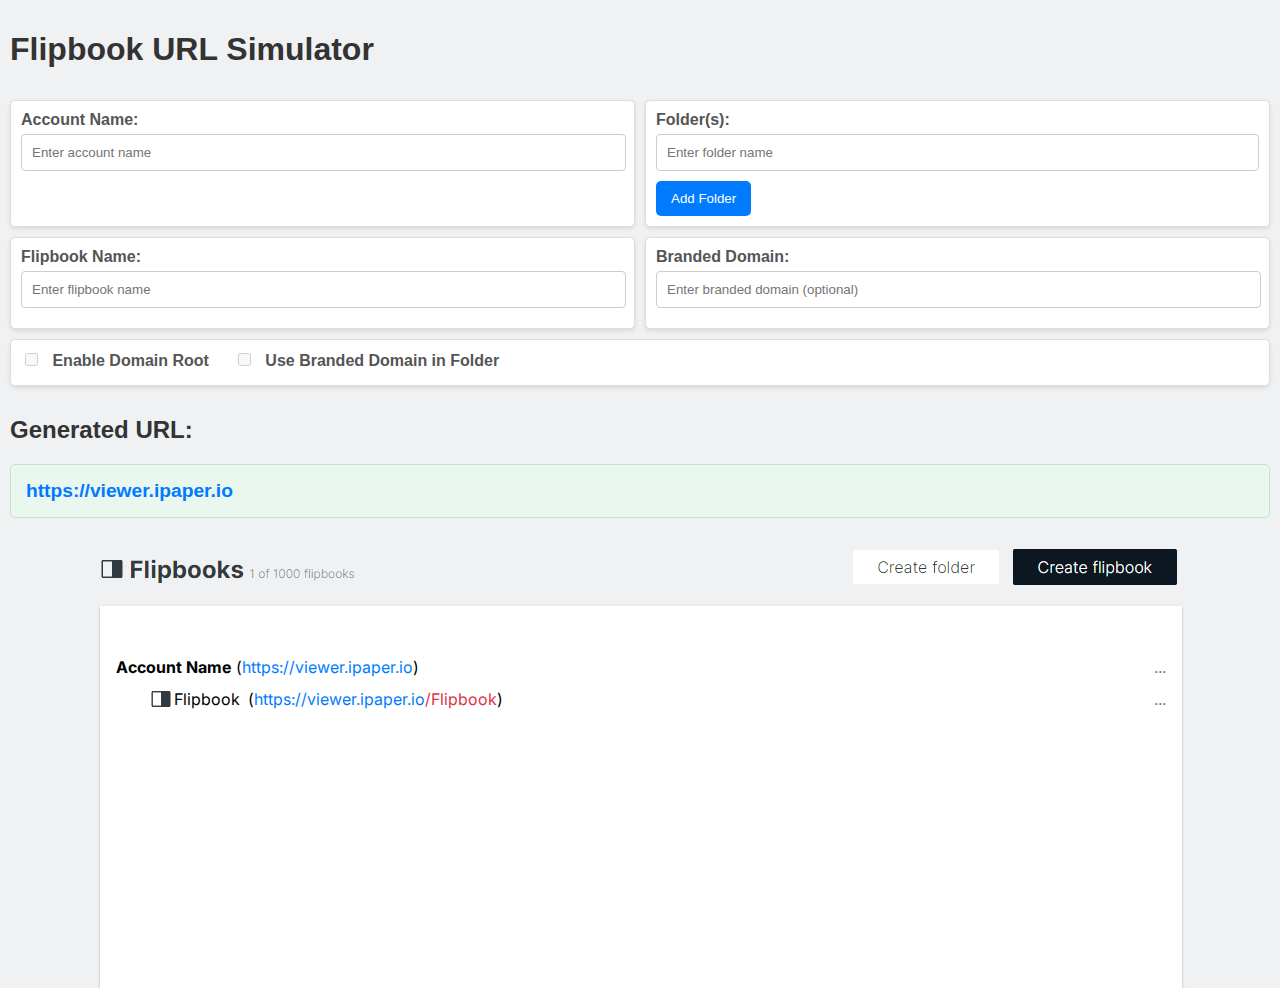
<file: index.html>
<!DOCTYPE html>
<html lang="en">
  <head>
    <meta charset="UTF-8" />
    <meta name="viewport" content="width=device-width, initial-scale=1.0" />
    <title>Flipbook URL Simulator</title>
    <link rel="preconnect" href="https://fonts.googleapis.com" />
    <link rel="preconnect" href="https://fonts.gstatic.com" crossorigin />
    <link
      href="https://fonts.googleapis.com/css2?family=Inter:ital,opsz,wght@0,14..32,100..900;1,14..32,100..900&display=swap"
      rel="stylesheet"
    />
    <link rel="stylesheet" href="style.css" />
  </head>
  <body>
    <div class="main-container">
      <div id="inputs">
        <h1 id="title">Flipbook URL Simulator</h1>
        <div id="group-1" class="input-group">
          <label for="accountName">Account Name:</label>
          <input
            type="text"
            id="accountName"
            placeholder="Enter account name"
          />
        </div>

        <div id="group-2" class="input-group folders">
          <label for="folderName">Folder(s):</label>
          <div id="folderContainer">
            <input
              type="text"
              class="folderName"
              placeholder="Enter folder name"
            />
          </div>
          <button onclick="addFolder()">Add Folder</button>
        </div>

        <div id="group-3" class="input-group">
          <label for="flipbookName">Flipbook Name:</label>
          <input
            type="text"
            id="flipbookName"
            placeholder="Enter flipbook name"
          />
        </div>

        <div id="group-4" class="input-group">
          <label for="brandedDomain">Branded Domain:</label>
          <input
            type="text"
            id="brandedDomain"
            placeholder="Enter branded domain (optional)"
          />
        </div>

        <div id="group-5" class="input-group" style="display: flex">
          <label style="margin-right: 25px">
            <input type="checkbox" id="domainRoot" />
            Enable Domain Root
          </label>
          <label>
            <input type="checkbox" id="BdInFolder" />
            Use Branded Domain in Folder
          </label>
        </div>

        <div id="group-6">
          <h2>Generated URL:</h2>
          <p id="generatedUrl">
            <span class="main-domain">https://viewer.ipaper.io</span
            >/account-name/folder/flipbook
          </p>
        </div>
      </div>
      <div id="admin">
        <div id="adminContainer">
          <div class="titles">
            <img src="media/flipbooks.png" alt="Flipbook-title" />
            <img src="media/buttons.png" alt="buttons" />
          </div>
          <div class="adminFolder">
            <!-- Updated admin section with IDs and placeholders -->
            <div id="accountName" class="title">
              <p id="accountTitle">Account Name</p>
              <p style="margin-left: 5px" id="accountURL">(<span class="blue-text base-url-text">https://viewer.ipaper.io</span><span class="orange-text acc-url-text"></span>)</p>
              <p class="dots">...</p>
            </div>
            <!-- Placeholder for folders -->
            <div class="foldersContainer">
              <!-- Folder structure will be dynamically added here -->
            </div>
            <!-- Flipbook name placeholder -->
            <div class="line">
              <div class="level level-0" id="flipbook-level">
                <img
                  id="flipbook-icon"
                  src="media/flipbook-icon.png"
                  alt="Flipbook-icon"
                />
                <p class="leveltext">Flipbook</p>
                <p id="FlipbookURL">
                  (<span class="blue-text base-url-text">https://viewer.ipaper.io</span><span class="orange-text acc-url-text"></span><span id="folder-in-flipbook" class="green-text"></span><span id="flipbook-url-extension" class="red-text">/Flipbook</span>)
                </p>
                
              </div>
              <p class="dots">...</p>
            </div>
          </div>
        </div>
      </div>
    </div>
    <script src="script.js" defer></script>
  </body>
</html>
</file>
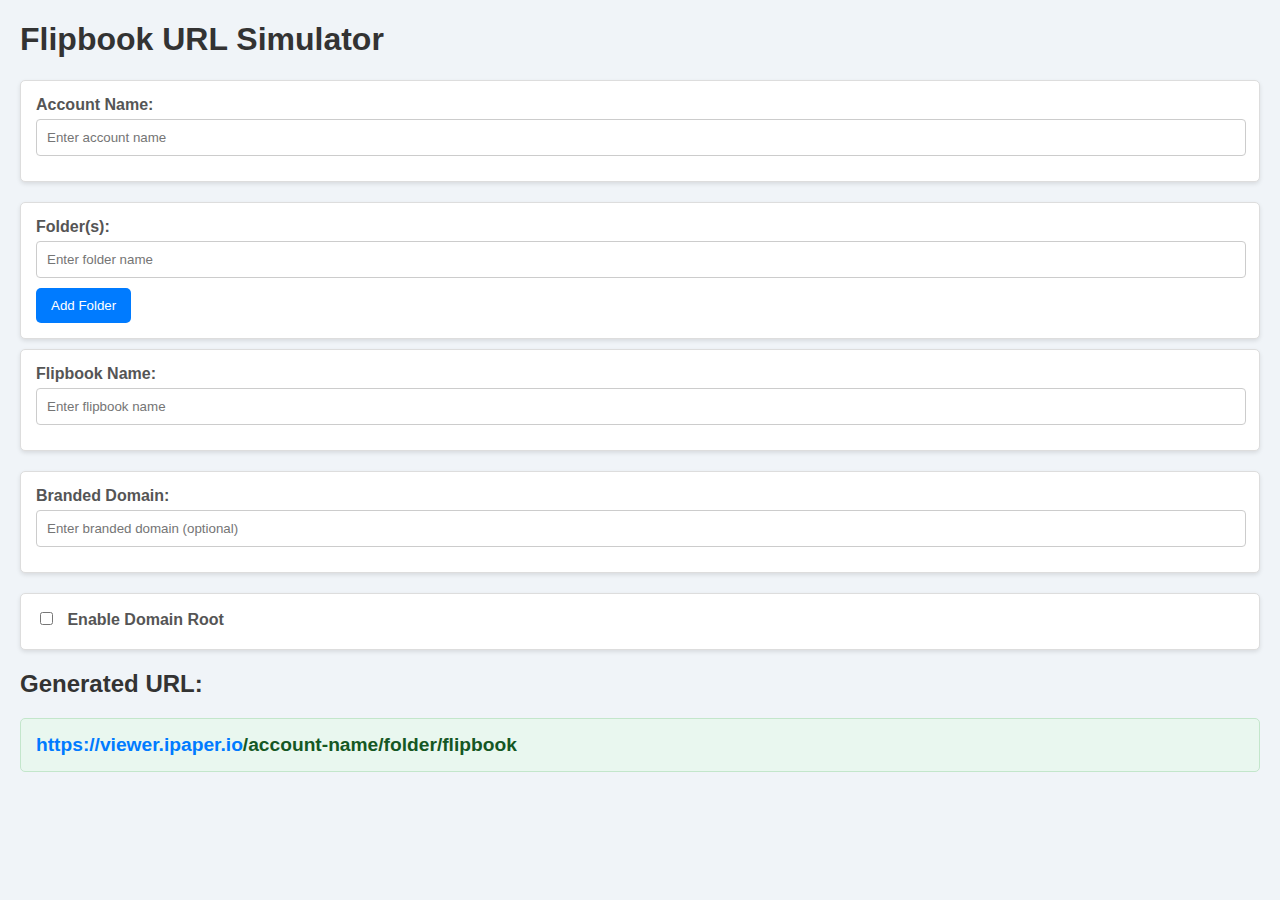
<file: index copy.html>
<!DOCTYPE html>
<html lang="en">
<head>
    <meta charset="UTF-8">
    <meta name="viewport" content="width=device-width, initial-scale=1.0">
    <title>Flipbook URL Simulator</title>
    <style>
        body {
            font-family: Arial, sans-serif;
            margin: 20px;
            background-color: #f0f4f8;
        }

        h1, h2 {
            color: #333;
        }

        .input-group {
            margin-bottom: 20px;
            padding: 15px;
            background-color: #fff;
            border: 1px solid #ddd;
            border-radius: 5px;
            box-shadow: 0 2px 4px rgba(0, 0, 0, 0.1);
        }

        label {
            display: block;
            font-weight: bold;
            margin-bottom: 5px;
            color: #555;
        }

        input[type="text"] {
            width: calc(100% - 20px);
            padding: 10px;
            margin-bottom: 10px;
            border: 1px solid #ccc;
            border-radius: 4px;
        }

        input[type="checkbox"] {
            margin-right: 10px;
        }

        button {
            padding: 10px 15px;
            background-color: #007bff;
            color: #fff;
            border: none;
            border-radius: 5px;
            cursor: pointer;
        }

        button:hover {
            background-color: #0056b3;
        }

        #generatedUrl {
            padding: 15px;
            background-color: #e9f7ef;
            border: 1px solid #c3e6cb;
            color: #155724;
            border-radius: 5px;
            font-size: 1.2em;
            font-weight: bold;
            margin-top: 20px;
            word-wrap: break-word;
        }

        .main-domain {
            color: #007bff;
        }

        .account-name {
            color: #ff8c00;
        }

        .folder-path {
            color: #28a745;
        }

        .flipbook-name {
            color: #dc3545;
        }

        .folders {
            margin-bottom: 10px;
        }

        #folderContainer {
            display: flex;
            flex-direction: column;
        }

        .folderName {
            margin-bottom: 5px;
        }
    </style>
</head>
<body>
    <h1>Flipbook URL Simulator</h1>

    <div class="input-group">
        <label for="accountName">Account Name:</label>
        <input type="text" id="accountName" placeholder="Enter account name">
    </div>

    <div class="input-group folders">
        <label for="folderName">Folder(s):</label>
        <div id="folderContainer">
            <input type="text" class="folderName" placeholder="Enter folder name">
        </div>
        <button onclick="addFolder()">Add Folder</button>
    </div>

    <div class="input-group">
        <label for="flipbookName">Flipbook Name:</label>
        <input type="text" id="flipbookName" placeholder="Enter flipbook name">
    </div>

    <div class="input-group">
        <label for="brandedDomain">Branded Domain:</label>
        <input type="text" id="brandedDomain" placeholder="Enter branded domain (optional)">
    </div>

    <div class="input-group">
        <label>
            <input type="checkbox" id="domainRoot">
            Enable Domain Root
        </label>
    </div>

    <h2>Generated URL:</h2>
    <p id="generatedUrl"><span class="main-domain">https://viewer.ipaper.io</span>/account-name/folder/flipbook</p>

    <script>
        document.querySelectorAll('input').forEach(input => {
            input.addEventListener('input', updateUrl);
        });

        function addFolder() {
            const folderContainer = document.getElementById('folderContainer');
            const newFolderInput = document.createElement('input');
            newFolderInput.type = 'text';
            newFolderInput.className = 'folderName';
            newFolderInput.placeholder = 'Enter folder name';
            newFolderInput.addEventListener('input', updateUrl);
            folderContainer.appendChild(newFolderInput);
        }

        function sanitizeInput(input) {
            return input.trim().replace(/\s+/g, '-');
        }

        function updateUrl() {
            const accountName = sanitizeInput(document.getElementById('accountName').value);
            const folderInputs = document.querySelectorAll('.folderName');
            const folders = Array.from(folderInputs).map(input => sanitizeInput(input.value)).filter(value => value);
            const flipbookName = sanitizeInput(document.getElementById('flipbookName').value);
            const brandedDomain = document.getElementById('brandedDomain').value;
            const domainRoot = document.getElementById('domainRoot').checked;

            let url = 'https://';
            let mainDomain = 'viewer.ipaper.io';
            let accountNamePart = '';
            let folderPath = '';
            let flipbookPath = '';

            if (brandedDomain) {
                mainDomain = brandedDomain;
                if (!domainRoot && accountName) {
                    accountNamePart = `/${accountName}`;
                }
            } else {
                // Default viewer domain, always include account name if available
                if (accountName) {
                    accountNamePart = `/${accountName}`;
                }
            }

            if (folders.length > 0) {
                folderPath = '/' + folders.join('/');
            }

            if (flipbookName) {
                flipbookPath = `/${flipbookName}`;
            }

            // Construct the full URL with color coding
            document.getElementById('generatedUrl').innerHTML = `
                <span class="main-domain">${url}${mainDomain}</span>
                ${accountNamePart ? '<span class="account-name">' + accountNamePart + '</span>' : ''}
                ${folderPath ? '<span class="folder-path">' + folderPath + '</span>' : ''}
                ${flipbookPath ? '<span class="flipbook-name">' + flipbookPath + '</span>' : ''}
            `;
        }
    </script>
</body>
</html>
</file>
<file: style.css>
body{
  margin: 0;
  padding: 0;
  box-sizing: border-box;
  background-color: #F0F1F2; 
}
.main-container{
  width: 100vw;
  min-height: 100vh;
  display: flex;
  flex-flow: column;
}

#inputs {
  font-family: Arial, sans-serif;

  padding: 10px;
  display: grid;
  grid-template-columns: repeat(2, 1fr); /* Two equal columns */
  grid-template-rows: repeat(5, auto);   /* Five rows with automatic height */
  gap: 10px;
}

/* Title spanning both columns */
#title {
  grid-column: 1 / 3;
  grid-row: 1 / 2;
}

/* Groups that span one column and are aligned side by side */
#group-1, #group-3 {
  grid-column: 1 / 2; /* Occupies the left column */
}

#group-2, #group-4 {
  grid-column: 2 / 3; /* Occupies the right column */
}

/* Assigning specific rows to groups */
#group-1, #group-2 {
  grid-row: 2 / 3;

}

#group-3, #group-4 {
  grid-row: 3 / 4;
}

/* Groups that span both columns */
#group-5 {
  grid-column: 1 / 3;
  grid-row: 4 / 5;
}

#group-6 {
  grid-column: 1 / 3;
  grid-row: 5 / 6;
}

#inputs h1, h2 {
  color: #333;
}

#inputs .input-group {
  padding: 10px;
  background-color: #fff;
  border: 1px solid #ddd;
  border-radius: 5px;
  box-shadow: 0 2px 4px rgba(0, 0, 0, 0.1);
}

#inputs label {
  display: block;
  font-weight: bold;
  margin-bottom: 5px;
  color: #555;
}

#inputs input[type="text"] {
  width: calc(100% - 20px);
  padding: 10px;
  margin-bottom: 10px;
  border: 1px solid #ccc;
  border-radius: 4px;
}

#inputs input[type="checkbox"] {
  margin-right: 10px;
}

#inputs button {
  padding: 10px 15px;
  background-color: #007bff;
  color: #fff;
  border: none;
  border-radius: 5px;
  cursor: pointer;
}

#inputs button:hover {
  background-color: #0056b3;
}

#inputs #generatedUrl {
  padding: 15px;
  background-color: #e9f7ef;
  border: 1px solid #c3e6cb;
  color: #155724;
  border-radius: 5px;
  font-size: 1.2em;
  font-weight: bold;
  margin-top: 20px;
  word-wrap: break-word;
}

#inputs #folderContainer {
  display: flex;
  flex-direction: row;
  flex-wrap: wrap;
  gap: 3px;
}


#inputs #folderContainer input{
  width: auto;

}

#inputs #folderContainer input:last-child{
  flex-grow: 1;

}

.blue-text {
  color: #007bff;
}

.orange-text {
  color: #ff8c00;
}

.green-text {
  color: #28a745;
}

.red-text {
  color: #dc3545;
}


#inputs .folderName {
  margin-bottom: 5px;
}


#admin{
  font-family: "Inter", sans-serif;
  flex-grow: 1;
  display: flex;
  justify-items: center;
  padding: 0 100px;
}

#adminContainer{
  flex-grow: 1;
}

#adminContainer .titles{
  display: flex;
  align-items: baseline;
  justify-content: space-between;
  margin-bottom: 20px;
}

#adminContainer .adminFolder{
  box-shadow: 0 1px 2px 0 rgba(0, 0, 0, 0.2), 0 1px 3px 0 rgba(0, 0, 0, 0.1);
  display: block;
  border: 1px solid #F0F1F2;
  border-color: transparent;
  background: #FFFFFF;
  width: 100%;
  min-height: 300px;
}

.adminFolder{
  padding: 40px 0px;
}

.adminFolder .line,
.adminFolder .title{
  display: flex;
  flex-flow: row;
  justify-content: end;
  padding: 0px 15px;
}

.adminFolder .line p,
.adminFolder .title p{
  margin-top: 2px;
  margin-bottom: 2px;
}

#accountTitle{
  font-weight: bold;
}

.line,
.title{
  margin: 8px 0;
  padding: 0 10px;
}

.line:hover,
.title:hover{
background-color: #D6ECF8;
}



.line .dots,
.title .dots{
  margin-left: auto;
  font-size: 16px;
  color: rgb(117,123,128)
}

.line .level,
.title .dots{
  display: flex;
  flex-flow: row;
  gap: 3px;
  align-items: center;
  justify-content: flex-start;
}

.level img{
  height: 20px;
}
.level img:first-child{
  height: 10px;
}

#flipbook-icon{
  height: 16px;
  margin-left: 15px;
}

.leveltext{
  margin-right: 5px;
}

.level-0{
  margin-left: 20px;
}
.level-1{
  margin-left: 40px;
}
.level-2{
  margin-left: 60px;
}
.level-3{
  margin-left: 80px;
}
.level-4{
  margin-left: 100px;
}
.level-5{
  margin-left: 120px;
}
.level-6{
  margin-left: 140px;
}
.level-7{
  margin-left: 160px;
}
.level-8{
  margin-left: 180px;
}
.level-9{
  margin-left: 200px;
}
.level-10{
  margin-left: 220px;
}
</file>
